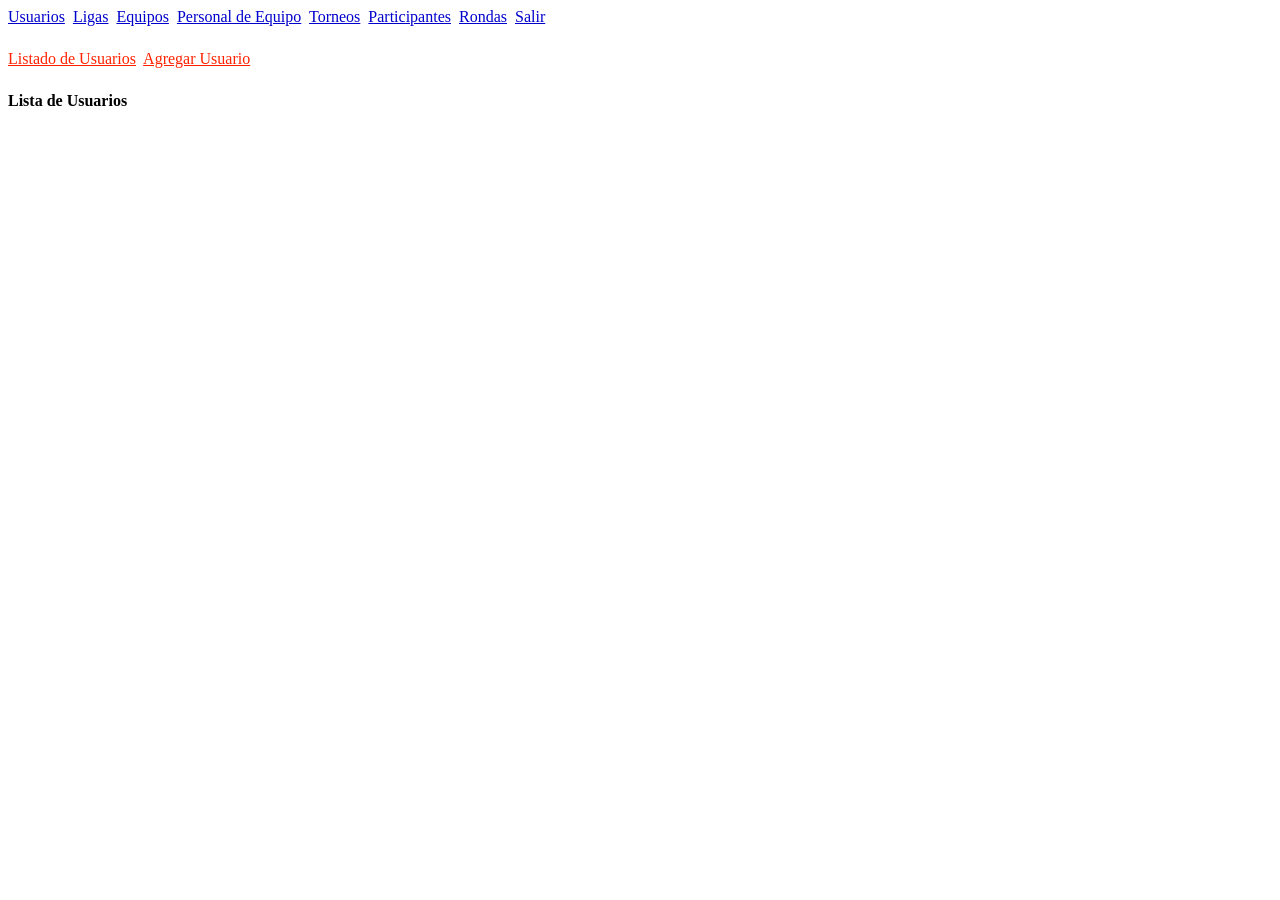
<file: www/index-home.html>
<!DOCTYPE html>
<html>

<head>
	<link href="estilo.css" rel="stylesheet" type="text/css">

	<script src="Form.js"></script>
	<script src="Tabs.js"></script>
	<script src="Table.js"></script>
	<script src="Ajax.js"></script>

	<script src="index-home.js"></script>

	<script src="usuarios.js"></script>
	<script src="ligas.js"></script>
	<script src="equipos.js"></script>
	<script src="personal.js"></script>
	<script src="torneos.js"></script>
	<script src="participantes.js"></script>
	<script src="rondas.js"></script>
</head>

<body onload="main()">

	<div class="tabs" id="tabs_1">
		<a name="usuarios">Usuarios</a>
		<a name="ligas">Ligas</a>
		<a name="equipos">Equipos</a>
		<a name="personal">Personal de Equipo</a>
		<a name="torneos">Torneos</a>
		<a name="participantes">Participantes</a>
		<a name="rondas">Rondas</a>
		<a onclick="salir();">Salir</a>
	</div>

	<div id="tabs_1_container">

		<div name="usuarios">
			<div class="tabs2" id="tabs_usuarios">
				<a name="listar">Listado de Usuarios</a>
				<a name="agregar">Agregar Usuario</a>
			</div>

			<div id="tabs_usuarios_container">
				<div name="listar">
					<h4>Lista de Usuarios</h4>

					<table id="tabla_usuarios"></table>
				</div>

				<div name="agregar">
					<h4>Agregar Usuarios</h4>

					<form id="form_agregar_usuario">
						<div>
							<label>Nombre:</label>
							<input type="text" name="nombre"/>
						</div>

						<div>
							<label>Apellido:</label>
							<input type="text" name="apellido"/>
						</div>

						<div>
							<label>Nombre de Usuario:</label>
							<input type="text" name="username"/>
						</div>

						<div>
							<label>Contraseña:</label>
							<input type="text" name="password"/>
						</div>

						<div>
							<label>Fecha de Nacimiento:</label>
							<input type="date" name="fnac"/>
						</div>

						<br/>

						<div>
							<input type="submit" value="OK"/>
						</div>

						<div class="error"></div>
					</form>
				</div>

				<div name="editar">
					<h4>Editar Usuario</h4>

					<form id="form_editar_usuario">
						<div>
							<label>Nombre:</label>
							<input type="text" name="nombre"/>
						</div>

						<div>
							<label>Apellido:</label>
							<input type="text" name="apellido"/>
						</div>

						<div>
							<label>Nombre de Usuario:</label>
							<input type="text" name="username"/>
						</div>

						<div>
							<label>Contraseña:</label>
							<input type="text" name="password"/>
						</div>

						<div>
							<label>Fecha de Nacimiento:</label>
							<input type="date" name="fnac"/>
						</div>

						<br/>

						<div>
							<input type="submit" value="OK"/>
						</div>

						<div class="error"></div>

						<input type="hidden" name="id"/>
					</form>
				</div>
			</div>
		</div>

		<div name="ligas">
			<div class="tabs2" id="tabs_ligas">
				<a name="listar">Listado de Ligas</a>
				<a name="agregar">Agregar Liga</a>
			</div>

			<div id="tabs_ligas_container">
				<div name="listar">
					<h4>Lista de Ligas</h4>

					<table id="tabla_ligas"></table>
				</div>

				<div name="agregar">
					<h4>Agregar Liga</h4>

					<form id="form_agregar_liga">
						<div>
							<label>Nombre:</label>
							<input type="text" name="nombre"/>
						</div>

						<br/>

						<div>
							<input type="submit" value="OK"/>
						</div>

						<div class="error"></div>
					</form>
				</div>

				<div name="editar">
					<h4>Editar Liga</h4>

					<form id="form_editar_liga">
						<div>
							<label>Nombre:</label>
							<input type="text" name="nombre"/>
						</div>

						<br/>

						<div>
							<input type="submit" value="OK"/>
						</div>

						<div class="error"></div>

						<input type="hidden" name="id"/>
					</form>
				</div>
			</div>
		</div>

		<div name="equipos">
			<div class="tabs2" id="tabs_equipos">
				<a name="listar">Listado de Equipos</a>
				<a name="agregar">Agregar Equpo</a>
			</div>

			<div id="tabs_equipos_container">
				<div name="listar">
					<h4>Lista de Equipos</h4>

					<table id="tabla_equipos"></table>
				</div>

				<div name="agregar">
					<h4>Agregar Equipo</h4>

					<form id="form_agregar_equipo">
						<div>
							<label>Nombre:</label>
							<input type="text" name="nombre"/>
						</div>

						<div>
							<label>Liga:</label>
							<select name="id_liga">
							</select>
						</div>

						<br/>

						<div>
							<input type="submit" value="OK"/>
						</div>

						<div class="error"></div>
					</form>
				</div>

				<div name="editar">
					<h4>Editar Equipo</h4>

					<form id="form_editar_equipo">
						<div>
							<label>Nombre:</label>
							<input type="text" name="nombre"/>
						</div>

						<div>
							<label>Liga:</label>
							<select name="id_liga">
							</select>
						</div>

						<br/>

						<div>
							<input type="submit" value="OK"/>
						</div>

						<div class="error"></div>

						<input type="hidden" name="id"/>
					</form>
				</div>
			</div>
		</div>

		<div name="personal">
			<div class="tabs2" id="tabs_personal">
				<a name="listar">Listado de Personal</a>
				<a name="agregar">Agregar Personal</a>
			</div>

			<div id="tabs_personal_container">
				<div name="listar">
					<h4>Lista de Personal</h4>

					<table id="tabla_personal"></table>
				</div>

				<div name="agregar">
					<h4>Agregar Personal</h4>

					<form id="form_agregar_personal">
						<div>
							<label>Usuario:</label>
							<select name="id_usuario"></select>
						</div>

						<div>
							<label>Equipo:</label>
							<select name="id_equipo"></select>
						</div>

						<div>
							<label>Cargo:</label>
							<input type="text" name="cargo"/>
						</div>

						<br/>

						<div>
							<input type="submit" value="OK"/>
						</div>

						<div class="error"></div>
					</form>
				</div>

				<div name="editar">
					<h4>Editar Personal</h4>

					<form id="form_editar_personal">
						<div>
							<label>Usuario:</label>
							<select name="id_usuario"></select>
						</div>

						<div>
							<label>Equipo:</label>
							<select name="id_equipo"></select>
						</div>

						<div>
							<label>Cargo:</label>
							<input type="text" name="cargo"/>
						</div>

						<br/>

						<div>
							<input type="submit" value="OK"/>
						</div>

						<div class="error"></div>

						<input type="hidden" name="id"/>
					</form>
				</div>
			</div>
		</div>

		<div name="torneos">
			<div class="tabs2" id="tabs_torneos">
				<a name="listar">Listado de Torneos</a>
				<a name="agregar">Agregar Torneo</a>
			</div>

			<div id="tabs_torneos_container">
				<div name="listar">
					<h4>Lista de Torneos</h4>

					<table id="tabla_torneos"></table>
				</div>

				<div name="agregar">
					<h4>Agregar Torneo</h4>

					<form id="form_agregar_torneo">
						<div>
							<label>Liga:</label>
							<select name="id_liga"></select>
						</div>

						<div>
							<label>Nombre de Torneo:</label>
							<input type="text" name="nombre"/>
						</div>

						<div>
							<label>Fecha de Inicio:</label>
							<input type="date" name="finicio"/>
						</div>

						<br/>

						<div>
							<input type="submit" value="OK"/>
						</div>

						<div class="error"></div>
					</form>
				</div>

				<div name="editar">
					<h4>Editar Torneo</h4>

					<form id="form_editar_torneo">
						<div>
							<label>Liga:</label>
							<select name="id_liga"></select>
						</div>

						<div>
							<label>Nombre de Torneo:</label>
							<input type="text" name="nombre"/>
						</div>

						<div>
							<label>Fecha de Inicio:</label>
							<input type="date" name="finicio"/>
						</div>

						<br/>

						<div>
							<input type="submit" value="OK"/>
						</div>

						<div class="error"></div>

						<input type="hidden" name="id"/>
					</form>
				</div>
			</div>
		</div>

		<div name="participantes">
			<div class="tabs2" id="tabs_participantes">
				<a name="listar">Listado de Participantes</a>
				<a name="agregar">Agregar Participante</a>
			</div>

			<div id="tabs_participantes_container">
				<div name="listar">
					<h4>Lista de Participantes</h4>

					<table id="tabla_participantes"></table>
				</div>

				<div name="agregar">
					<h4>Agregar Participante</h4>

					<form id="form_agregar_participante">
						<div>
							<label>Torneo:</label>
							<select name="id_torneo"></select>
						</div>

						<div>
							<label>Equipo:</label>
							<select name="id_equipo"></select>
						</div>

						<br/>

						<div>
							<input type="submit" value="OK"/>
						</div>

						<div class="error"></div>
					</form>
				</div>

				<div name="editar">
					<h4>Editar Participante</h4>

					<form id="form_editar_participante">
						<div>
							<label>Torneo:</label>
							<select name="id_torneo"></select>
						</div>

						<div>
							<label>Equipo:</label>
							<select name="id_equipo"></select>
						</div>

						<br/>

						<div>
							<input type="submit" value="OK"/>
						</div>

						<div class="error"></div>

						<input type="hidden" name="id"/>
					</form>
				</div>
			</div>
		</div>

		<div name="rondas">
			<div class="tabs2" id="tabs_rondas">
				<a name="listar">Listado de Rondas</a>
				<a name="agregar">Agregar Ronda</a>
			</div>

			<div id="tabs_rondas_container">
				<div name="listar">
					<h4>Lista de Rondas</h4>

					<table id="tabla_rondas"></table>
				</div>

				<div name="agregar">
					<h4>Agregar Ronda</h4>

					<form id="form_agregar_ronda">

						<div>
							<label>Torneo:</label>
							<select name="id_torneo"></select>
						</div>

						<div>
							<label>Nombre de Ronda:</label>
							<input type="text" name="nombre"/>
						</div>

						<div>
							<label>Fecha:</label>
							<input type="date" name="fecha"/>
						</div>

						<div>
							<label>Equipo A:</label>
							<select name="id_equipoA"></select>
						</div>

						<div>
							<label>Equipo B:</label>
							<select name="id_equipoB"></select>
						</div>

						<div>
							<label>Puntaje A:</label>
							<input type="text" name="puntajeA"/>
						</div>

						<div>
							<label>Puntaje B:</label>
							<input type="text" name="puntajeB"/>
						</div>

						<br/>

						<div>
							<input type="submit" value="OK"/>
						</div>

						<div class="error"></div>
					</form>
				</div>

				<div name="editar">
					<h4>Editar Ronda</h4>

					<form id="form_editar_ronda">
						<div>
							<label>Torneo:</label>
							<select name="id_torneo"></select>
						</div>

						<div>
							<label>Nombre de Ronda:</label>
							<input type="text" name="nombre"/>
						</div>

						<div>
							<label>Fecha:</label>
							<input type="date" name="fecha"/>
						</div>

						<div>
							<label>Equipo A:</label>
							<select name="id_equipoA"></select>
						</div>

						<div>
							<label>Equipo B:</label>
							<select name="id_equipoB"></select>
						</div>

						<div>
							<label>Puntaje A:</label>
							<input type="text" name="puntajeA"/>
						</div>

						<div>
							<label>Puntaje B:</label>
							<input type="text" name="puntajeB"/>
						</div>

						<br/>

						<div>
							<input type="submit" value="OK"/>
						</div>

						<div class="error"></div>

						<input type="hidden" name="id"/>
					</form>
				</div>
			</div>
		</div>

	</div>

</body>

</html>
</file>
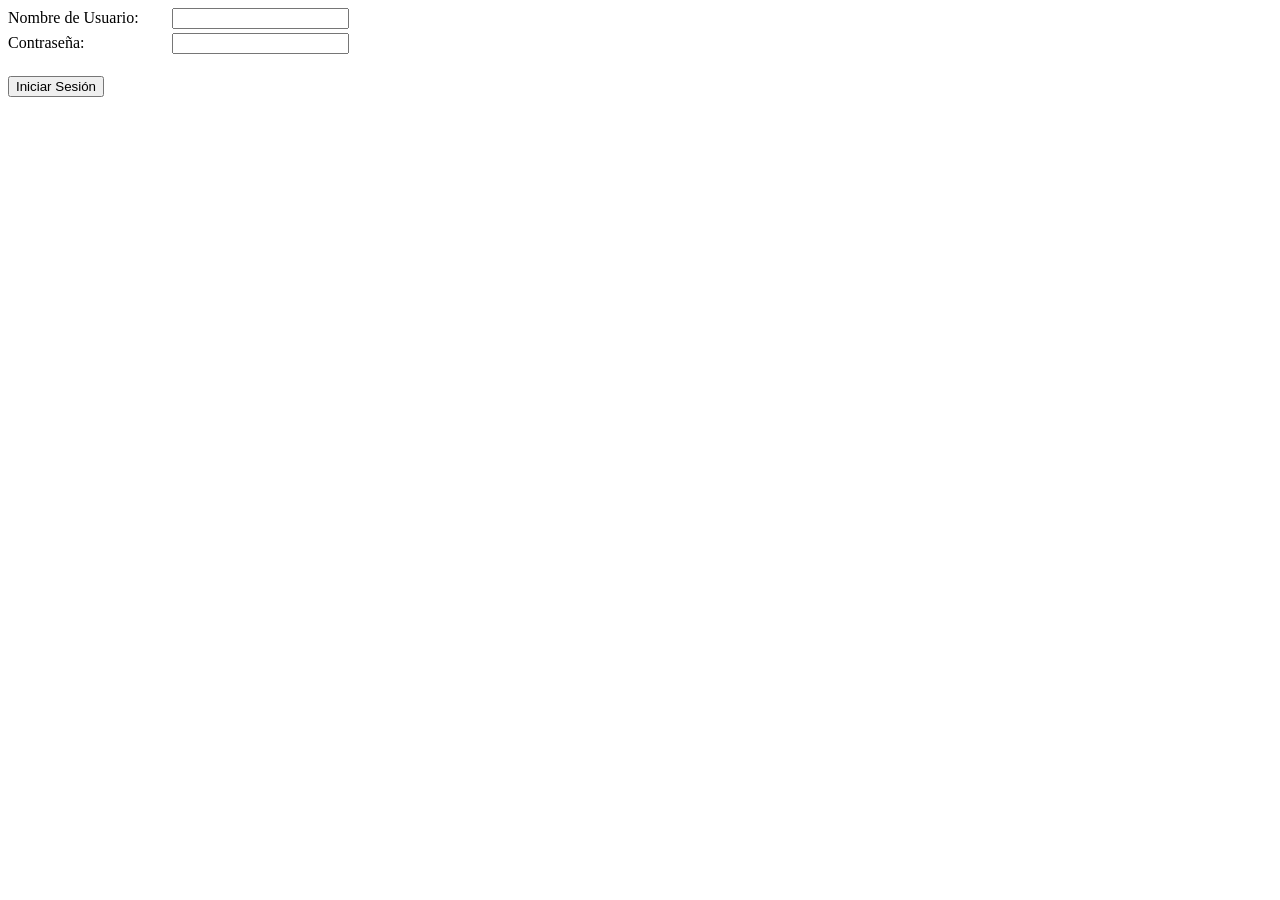
<file: www/index-login.html>
<!DOCTYPE html>
<html>

<head>
	<link href="estilo.css" rel="stylesheet" type="text/css">

	<script src="Form.js"></script>
	<script src="Ajax.js"></script>

	<script src="index-login.js"></script>
</head>

<body onload="main()">

	<form id="form_login">
		<div>
			<label>Nombre de Usuario:</label>
			<input type="text" name="username"/>
		</div>

		<div>
			<label>Contraseña:</label>
			<input type="password" name="password"/>
		</div>

		<br/>

		<div>
			<input type="submit" value="Iniciar Sesión"/>
		</div>

		<div class="error"></div>
	</form>

</body>

</html>
</file>
<file: www/estilo.css>
.tabs {
	margin-bottom: 24px;
}

.tabs a {
	color: #00c;
	text-decoration: underline;
	cursor: pointer;
	margin-right: 4px;
}

.tabs a:hover {
	color: #004;
}

/* ------ */
.tabs2 {
	margin-bottom: 24px;
}

.tabs2 a {
	color: #f20;
	text-decoration: underline;
	cursor: pointer;
	margin-right: 4px;
}

.tabs2 a:hover {
	color: #710;
}

/* ------ */
form {
  
}

form div {
  margin-bottom: 4px;
}

form div label {
  display: inline-block;
  width: 160px;
}

form div.error {
  color: #c00;
}

table {
}

table thead td {
	border: 1px solid #aaa;
	padding: 2px 4px;
	background: #eee;
	color: #000;
}

table tbody td {
	border: 1px solid #aaa;
	padding: 2px 4px;
}

table tbody td a {
	color: #0ac;
	text-decoration: underline;
	margin: 0 4px;
	cursor: pointer;
}

table tbody td a:hover {
	color: #079;
}
</file>
